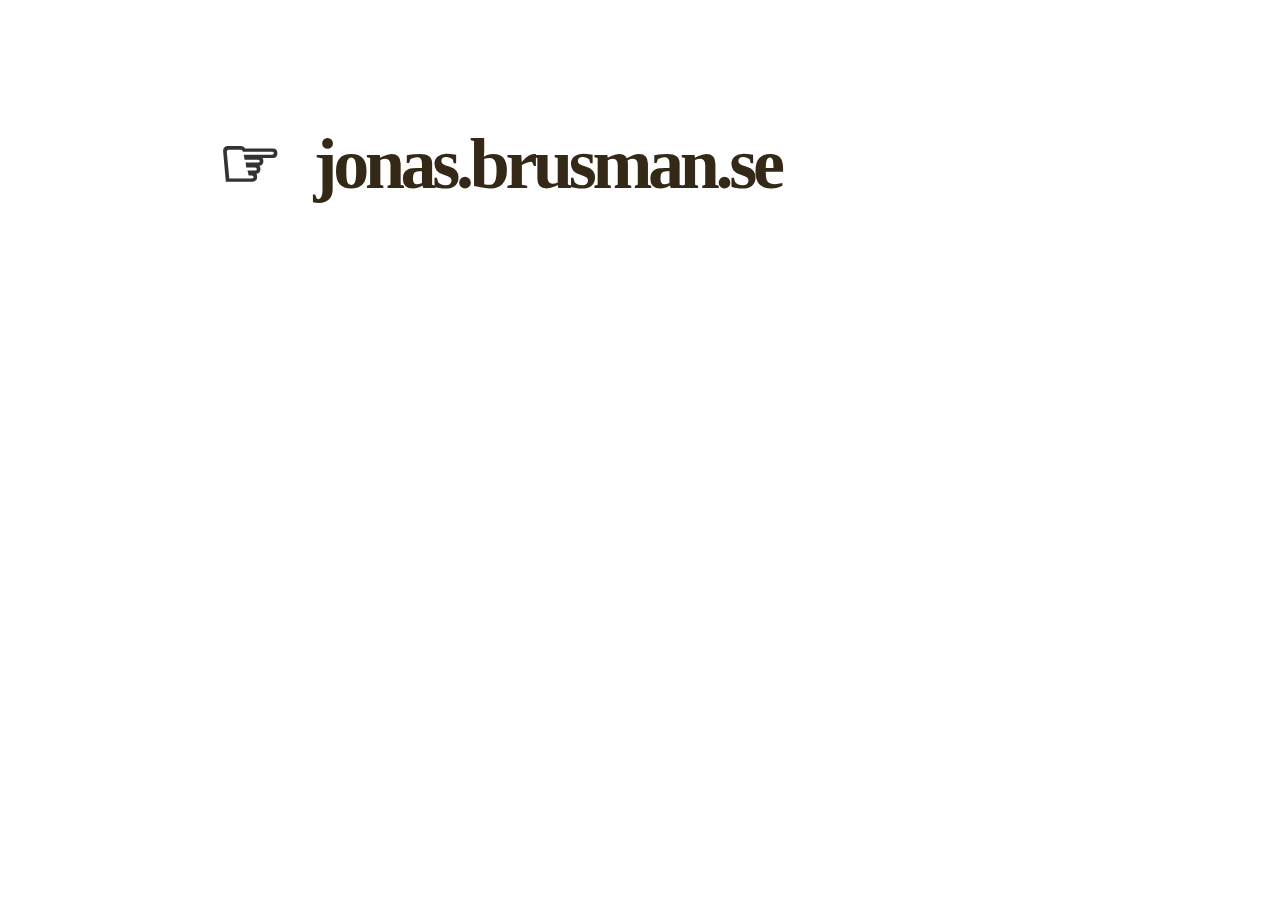
<file: index.html>
<!DOCTYPE html PUBLIC "-//W3C//DTD XHTML 1.0 Transitional//EN"
	"http://www.w3.org/TR/xhtml1/DTD/xhtml1-transitional.dtd">

<html xmlns="http://www.w3.org/1999/xhtml" xml:lang="en" lang="en">
<head>
	<link rel="shortcut icon" href="/favicon.ico" />
	<meta http-equiv="Content-Type" content="text/html; charset=utf-8"/>
	<link rel="stylesheet" href="/css/master.css" type="text/css" media="screen" charset="utf-8" />
	<title>himynameisjonas.net</title>

</head>

<body>
<div id="content">
	<h1>Hi there, my name is Jonas Brusman.</h1>
	<p>
		<ul id="main">
			<li>☞ <a class="three" href="http://jonas.brusman.se" rel="me">jonas.brusman.se</a></li>
		</ul>
	</p>
</div>
<script src="http://www.google-analytics.com/urchin.js" type="text/javascript">
</script>
<script type="text/javascript">
_uacct = "UA-332455-1";
urchinTracker();
</script>
</body>
</html>
</file>
<file: css/master.css>
/* @override http://himynameisjonas.net/css/master.css */

@import 'reset.css';

body {
	background: white;
	margin-left: 17%;
	margin-right: 17%;
	margin-top: 10%
}

#content {
	
}

h1 {
	display: none;
	visibility: hidden;
	text-transform: uppercase;
	letter-spacing: -0.07em;
	color: #333;
	font: bold 1em "Helvetica Neue", Arial, Helvetica, Geneva, sans-serif;
}

h2 {
	text-transform: uppercase;
	letter-spacing: -0.07em;
	color: #333;
	font: bold 1em "Helvetica Neue", Arial, Helvetica, Geneva, sans-serif;
	margin-top: 5em;
}

a {
	text-decoration: none;
	color: #342917;
	padding-right: 1em;
	padding-left: .3em;
}

a:hover {
	text-decoradtion: underline;
}

p,li {
	font: bold 4.5em/1em Georgia, "Times New Roman", Times, serif;
	color: #333;
	letter-spacing: -.06em;
}

p {
	margin-bottom: .3em;
}

ul {
	list-style: none;
	margin-bottom: 3em;
}

li {
	list-style: none;
}

a.one:hover {
	color: #AEEE00;
}

a.two:hover, table td a:hover {
	color: #01B0F0;
}

a.three:hover, table th a:hover {
	color: #FF358B;
}

a.four:hover {
	color: #717171;
}

a.five:hover {
	color: #717171;
}

/* MISCMISC */
table {
	font-family: "Lucida Grande", Lucida, Verdana, sans-serif;
	margin-bottom: 5em;
}

th {
font: bold 1.5em/1em Georgia, "Times New Roman", Times, serif;
	color: #333;
	letter-spacing: -.06em;
	text-transform: lowercase;
}
td {
padding-right: 2em;
	line-height: 1.4em;
}
</file>
